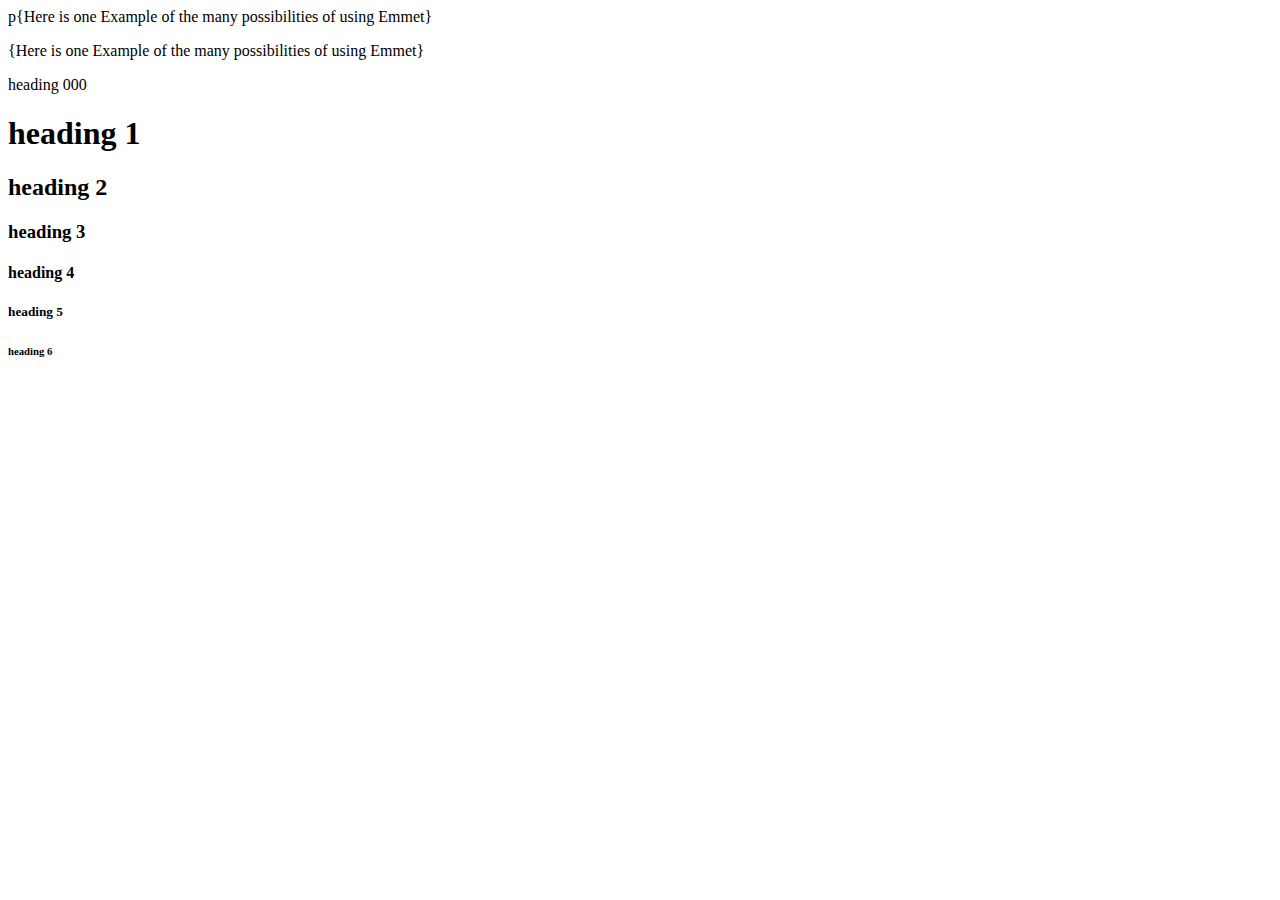
<file: 05_emmet/index.html>
<!DOCTYPE html>
<html lang="en">
<head>
    <meta charset="UTF-8">
    <title>Title</title>
</head>
<body>


<!--p{Here is one Example of the many possibilities of using Emmet}-->
p{Here is one Example of the many possibilities of using Emmet}
<p>{Here is one Example of the many possibilities of using Emmet}</p>

<!--h${heading $$$}*6-->
<h0>heading 000</h0>
<h1>heading 1</h1>
<h2>heading 2</h2>
<h3>heading 3</h3>
<h4>heading 4</h4>
<h5>heading 5</h5>
<h6>heading 6</h6>



</body>
</html>
</file>
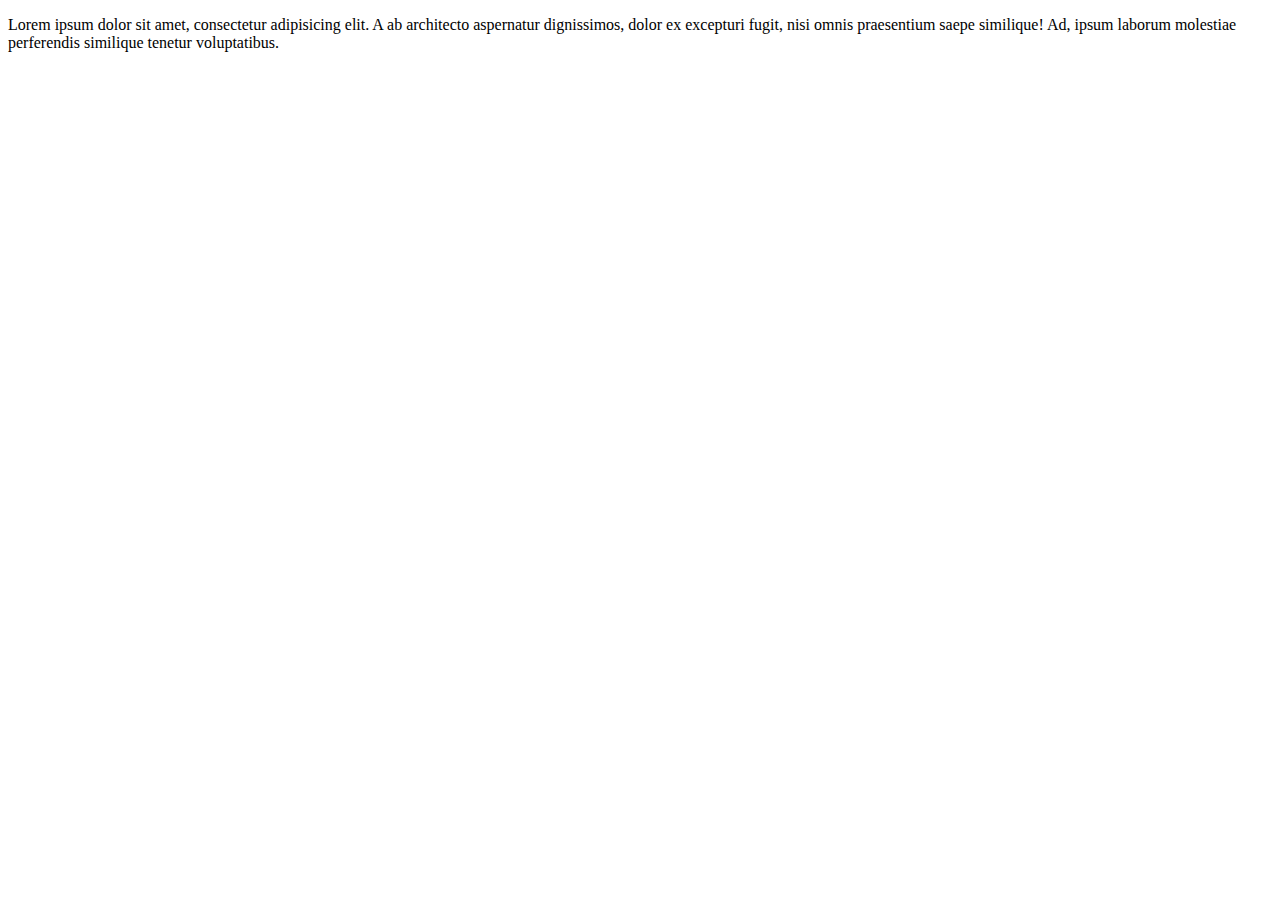
<file: 001_html/01_paragraph-elements/index.html>
<!DOCTYPE html>
<html lang="en">
<head>
    <meta charset="UTF-8">
    <title>Title</title>
</head>
<body>
<p>Lorem ipsum dolor sit amet, consectetur adipisicing elit. A ab architecto aspernatur dignissimos, dolor ex excepturi fugit, nisi omnis praesentium saepe similique! Ad, ipsum laborum molestiae perferendis similique tenetur voluptatibus.</p>
</body>
</html>
</file>
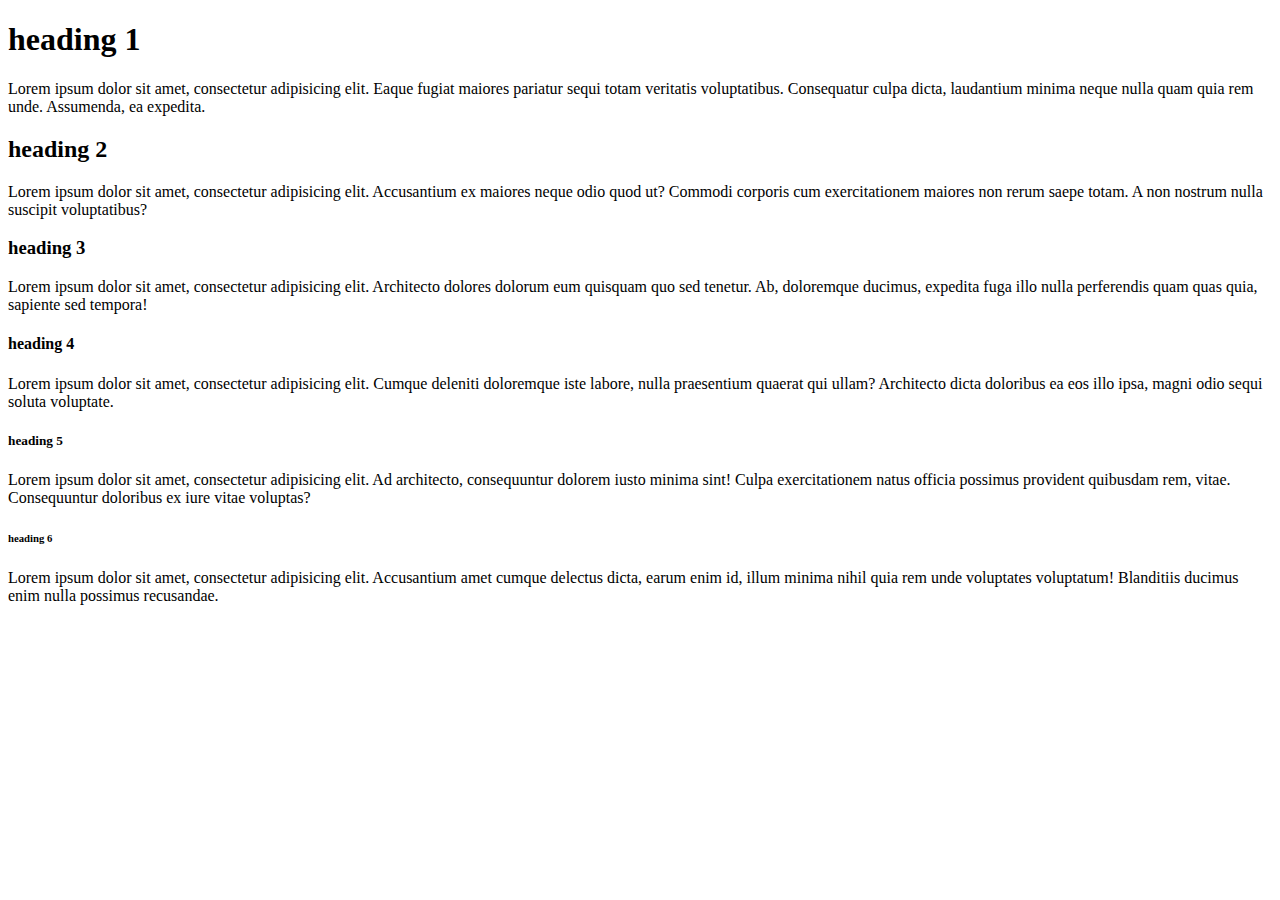
<file: 001_html/02_heading-elements/index.html>
<!DOCTYPE html>
<html lang="en">
<head>
    <meta charset="UTF-8">
    <title>Title</title>
</head>
<body>

<h1>heading 1</h1>
<p>Lorem ipsum dolor sit amet, consectetur adipisicing elit. Eaque fugiat maiores pariatur sequi totam veritatis voluptatibus. Consequatur culpa dicta, laudantium minima neque nulla quam quia rem unde. Assumenda, ea expedita.</p>

<h2>heading 2</h2>
<p>Lorem ipsum dolor sit amet, consectetur adipisicing elit. Accusantium ex maiores neque odio quod ut? Commodi corporis cum exercitationem maiores non rerum saepe totam. A non nostrum nulla suscipit voluptatibus?</p>

<h3>heading 3</h3>
<p>Lorem ipsum dolor sit amet, consectetur adipisicing elit. Architecto dolores dolorum eum quisquam quo sed tenetur. Ab, doloremque ducimus, expedita fuga illo nulla perferendis quam quas quia, sapiente sed tempora!</p>

<h4>heading 4</h4>
<p>Lorem ipsum dolor sit amet, consectetur adipisicing elit. Cumque deleniti doloremque iste labore, nulla praesentium quaerat qui ullam? Architecto dicta doloribus ea eos illo ipsa, magni odio sequi soluta voluptate.</p>

<h5>heading 5</h5>
<p>Lorem ipsum dolor sit amet, consectetur adipisicing elit. Ad architecto, consequuntur dolorem iusto minima sint! Culpa exercitationem natus officia possimus provident quibusdam rem, vitae. Consequuntur doloribus ex iure vitae voluptas?</p>

<h6>heading 6</h6>
<p>Lorem ipsum dolor sit amet, consectetur adipisicing elit. Accusantium amet cumque delectus dicta, earum enim id, illum minima nihil quia rem unde voluptates voluptatum! Blanditiis ducimus enim nulla possimus recusandae.</p>

</body>
</html>
</file>
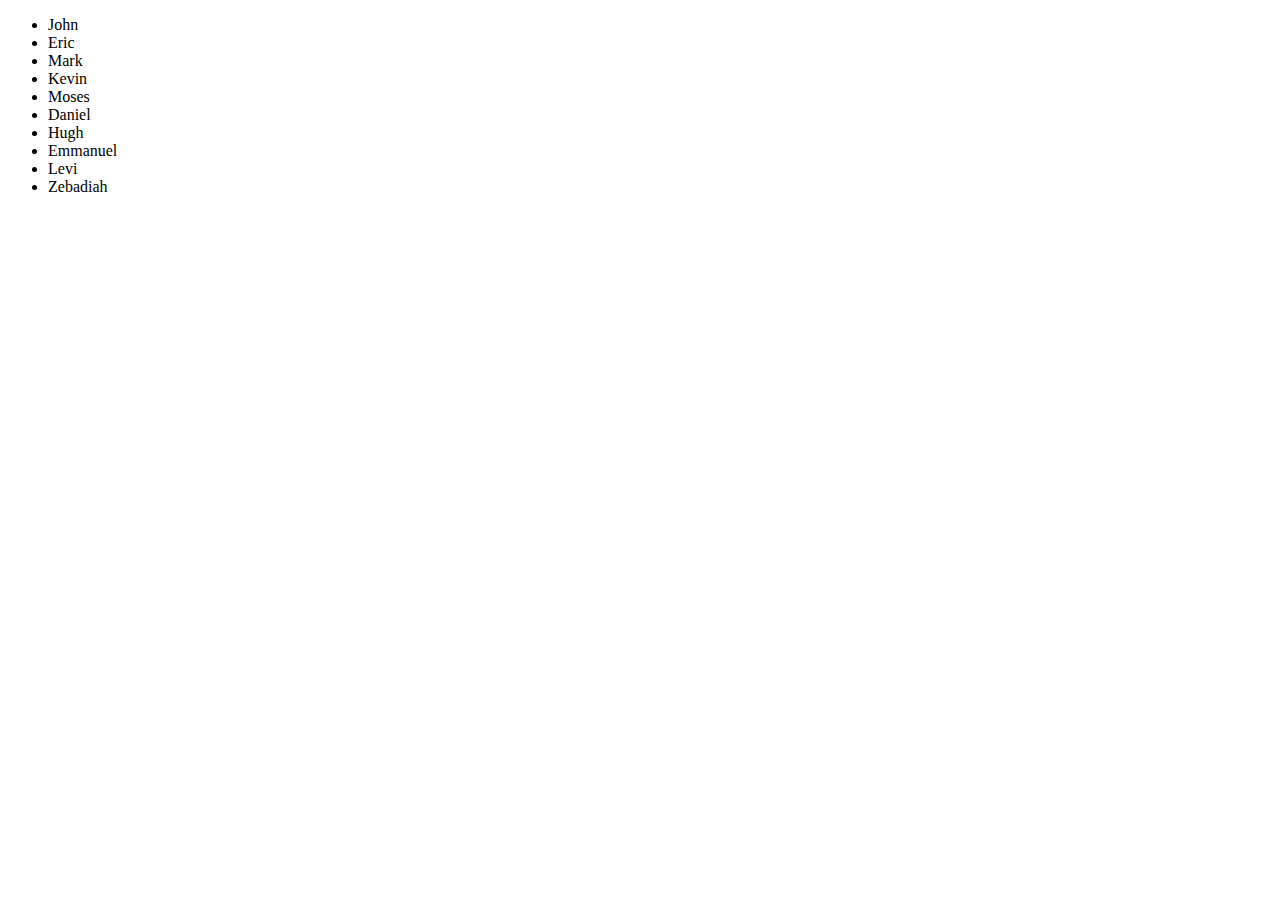
<file: 001_html/03_unordered-list-elements/index.html>
<!DOCTYPE html>
<html lang="en">
<head>
    <meta charset="UTF-8">
    <title>Title</title>
</head>
<body>

<ul>
    <li>John</li>
    <li>Eric</li>
    <li>Mark</li>
    <li>Kevin</li>
    <li>Moses</li>
    <li>Daniel</li>
    <li>Hugh</li>
    <li>Emmanuel</li>
    <li>Levi</li>
    <li>Zebadiah</li>
</ul>

</body>
</html>
</file>
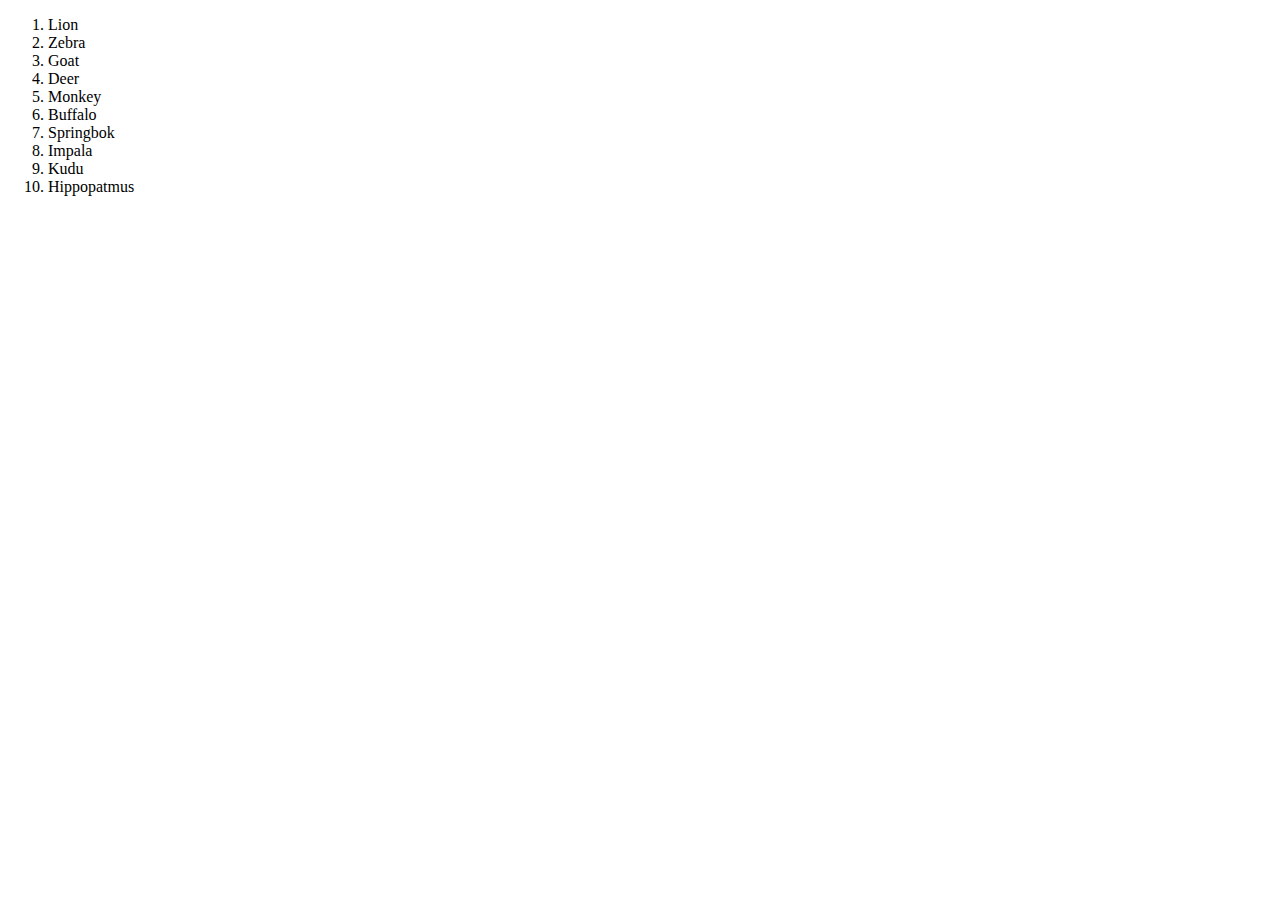
<file: 001_html/04_ordered-list-elements/index.html>
<!DOCTYPE html>
<html lang="en">
<head>
    <meta charset="UTF-8">
    <title>Title</title>
</head>
<body>

<ol>
    <li>Lion</li>
    <li>Zebra</li>
    <li>Goat</li>
    <li>Deer</li>
    <li>Monkey</li>
    <li>Buffalo</li>
    <li>Springbok</li>
    <li>Impala</li>
    <li>Kudu</li>
    <li>Hippopatmus</li>
</ol>

</body>
</html>
</file>
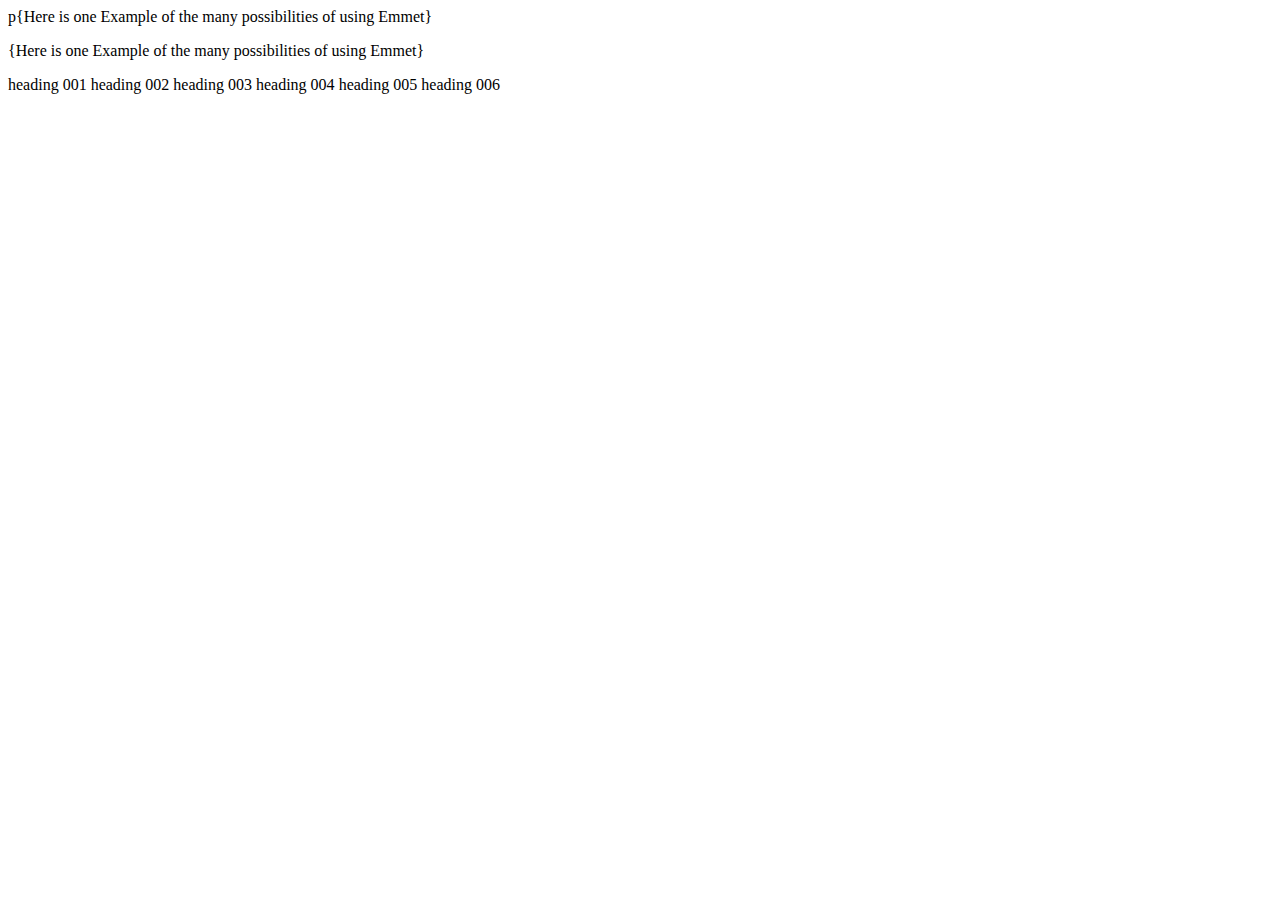
<file: 001_html/05_emmet/index.html>
<!DOCTYPE html>
<html lang="en">
<head>
    <meta charset="UTF-8">
    <title>Title</title>
</head>
<body>


<!--p{Here is one Example of the many possibilities of using Emmet}-->
p{Here is one Example of the many possibilities of using Emmet}

<p>{Here is one Example of the many possibilities of using Emmet}</p>

<!--h{heading $$$}*6-->
<h>heading 001</h>
<h>heading 002</h>
<h>heading 003</h>
<h>heading 004</h>
<h>heading 005</h>
<h>heading 006</h>

</body>
</html>
</file>
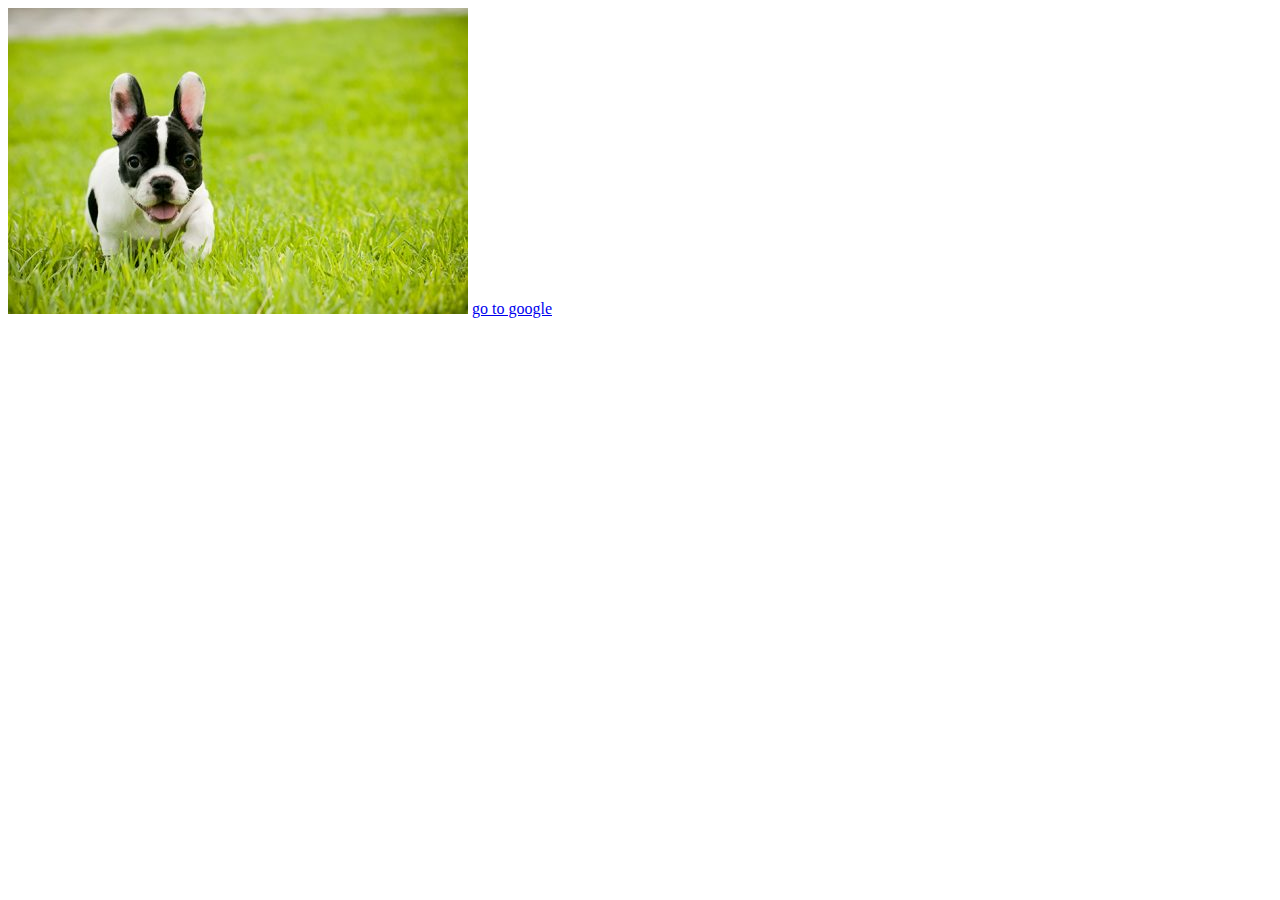
<file: 001_html/06_tag-attributes/02_image-element/index.html>
<!DOCTYPE html>
<html lang="en">
<head>
    <meta charset="UTF-8">
    <title>Title</title>
</head>
<body>

<img src="French-Bulldog.jpg" alt="An image of a Cute French Bulldog puppy">
<a href="http://www.google.com" target="_blank">go to google</a>
</body>
</html>
</file>
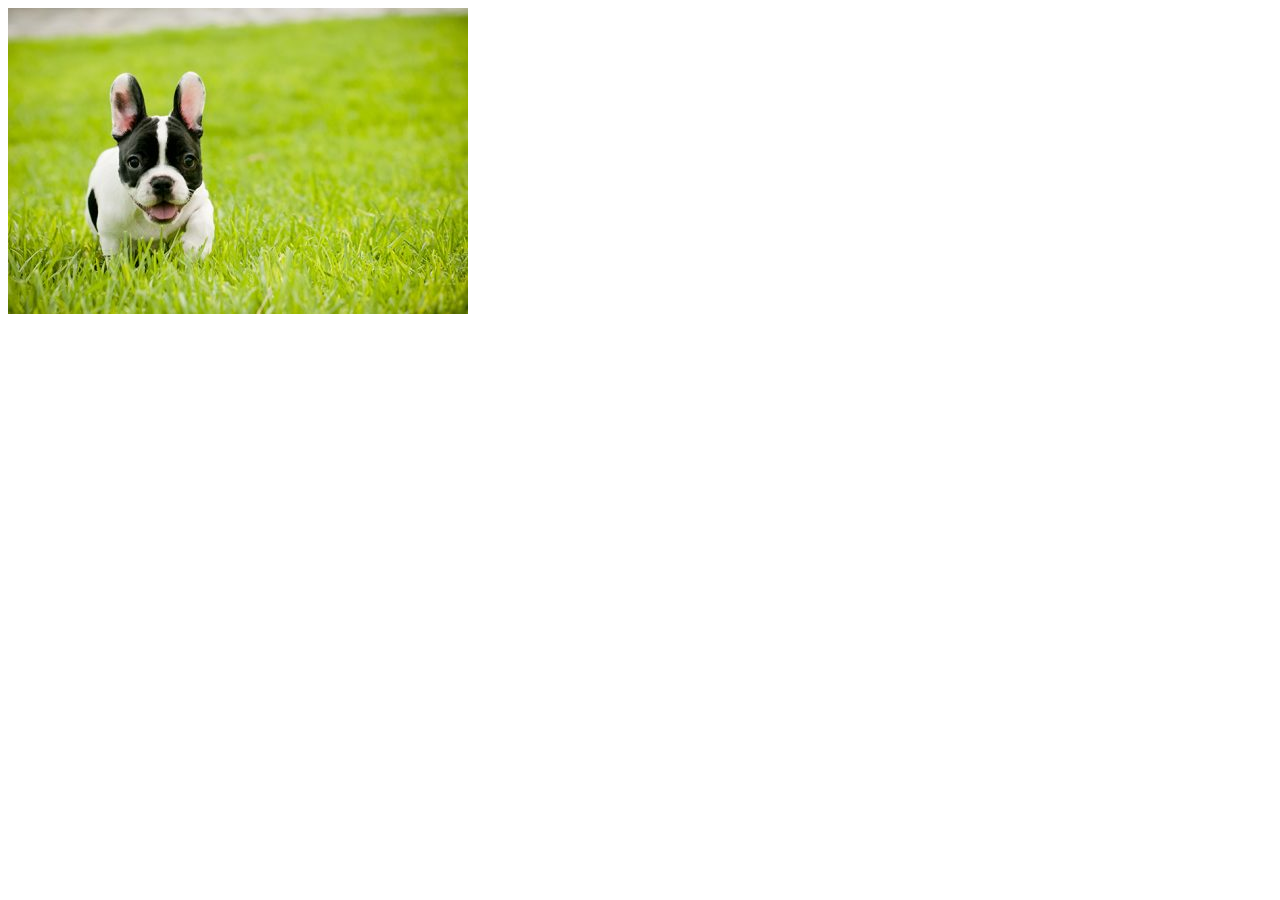
<file: 001_html/06_tag-attributes/05_relative-vs-absolute-urls/index.html>
<!DOCTYPE html>
<html lang="en">
<head>
    <meta charset="UTF-8">
    <title>Title</title>

    <link rel="stylesheet" href="main.css">
</head>
<body>

<!--relative -->

<img src="French-Bulldog.jpg" alt="">

</body>
</html>
</file>
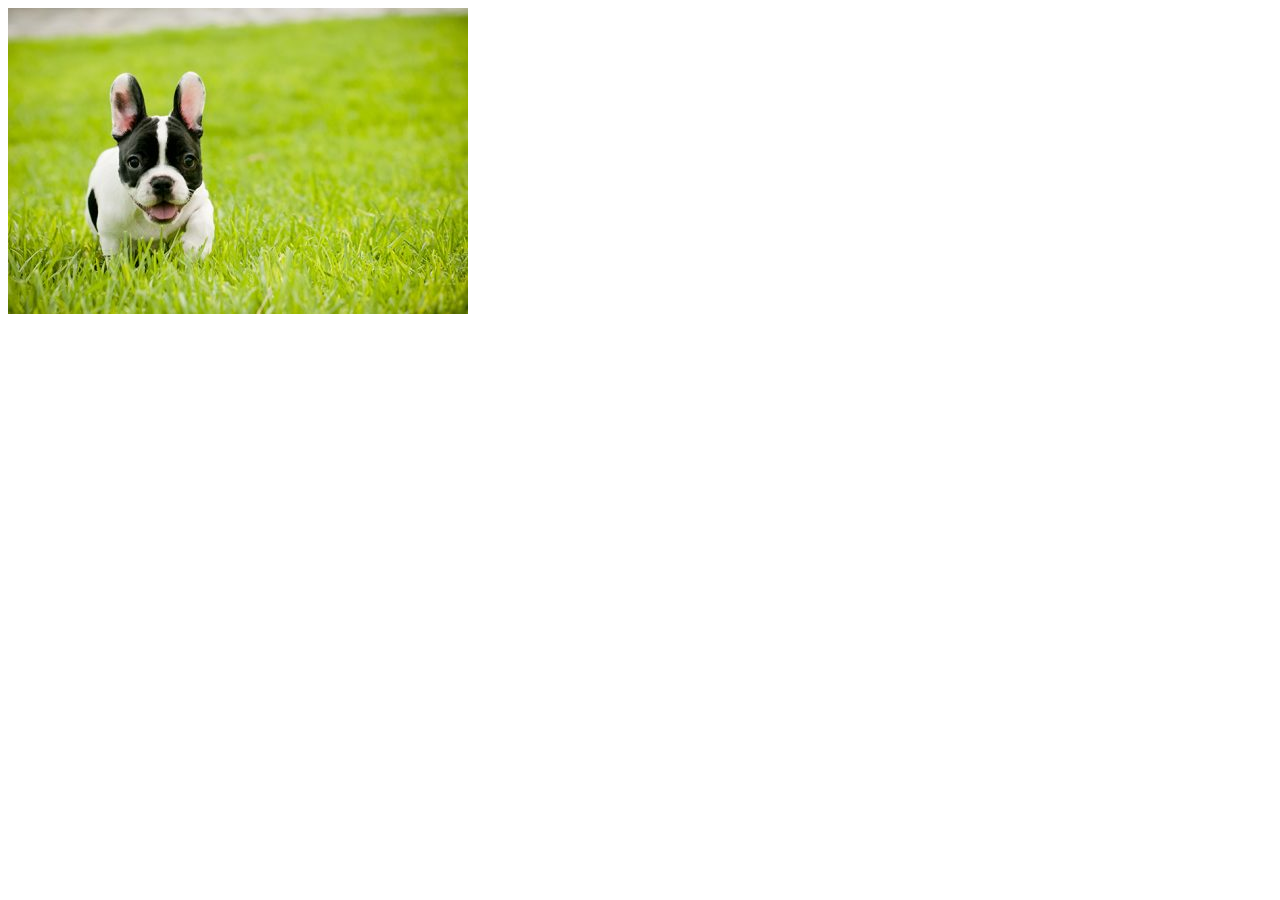
<file: 001_html/06_tag-attributes/06_absolute-urls/index.html>
<!DOCTYPE html>
<html lang="en">
<head>
    <meta charset="UTF-8">
    <title>Title</title>

    <!--Absolute URL-->

    <img src="French-Bulldog.jpg" >

    <!--Relative URL-->
</head>
<body>

</body>
</html>
</file>
<file: 001_html/06_tag-attributes/05_relative-vs-absolute-urls/main.css>
div{
    width: 100px;
    height: 100px;
    background: blueviolet;
}
</file>
